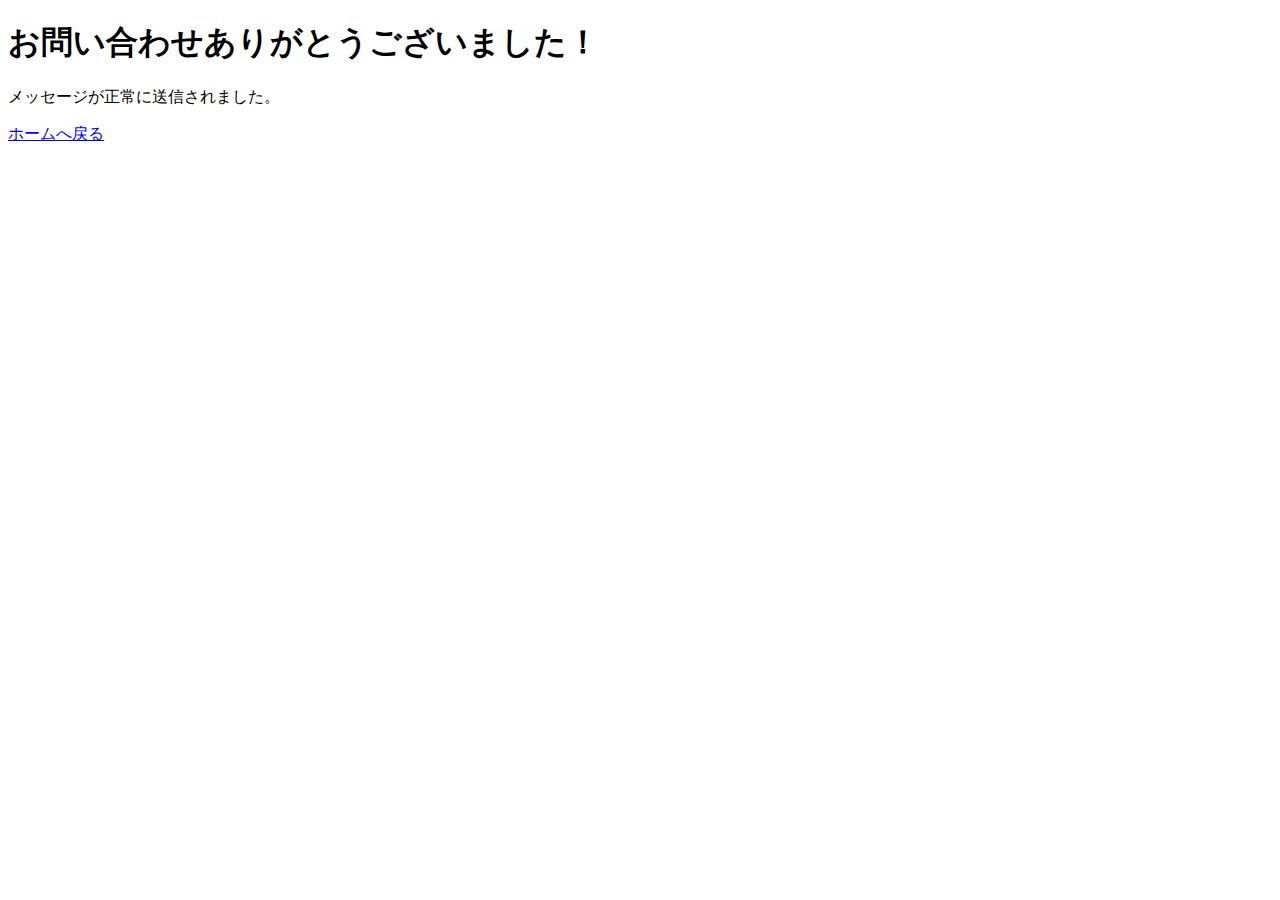
<file: blogapp/templates/contact_success.html>
<!-- contact_success.html -->
<!DOCTYPE html>
<html lang="jp">
<head>
    <meta charset="UTF-8">
    <title>送信完了</title>
</head>
<body>
    <h1>お問い合わせありがとうございました！</h1>
    <p>メッセージが正常に送信されました。</p>
    <a href="{% url 'blogapp:index' %}">ホームへ戻る</a>
</body>
</html>
</file>
